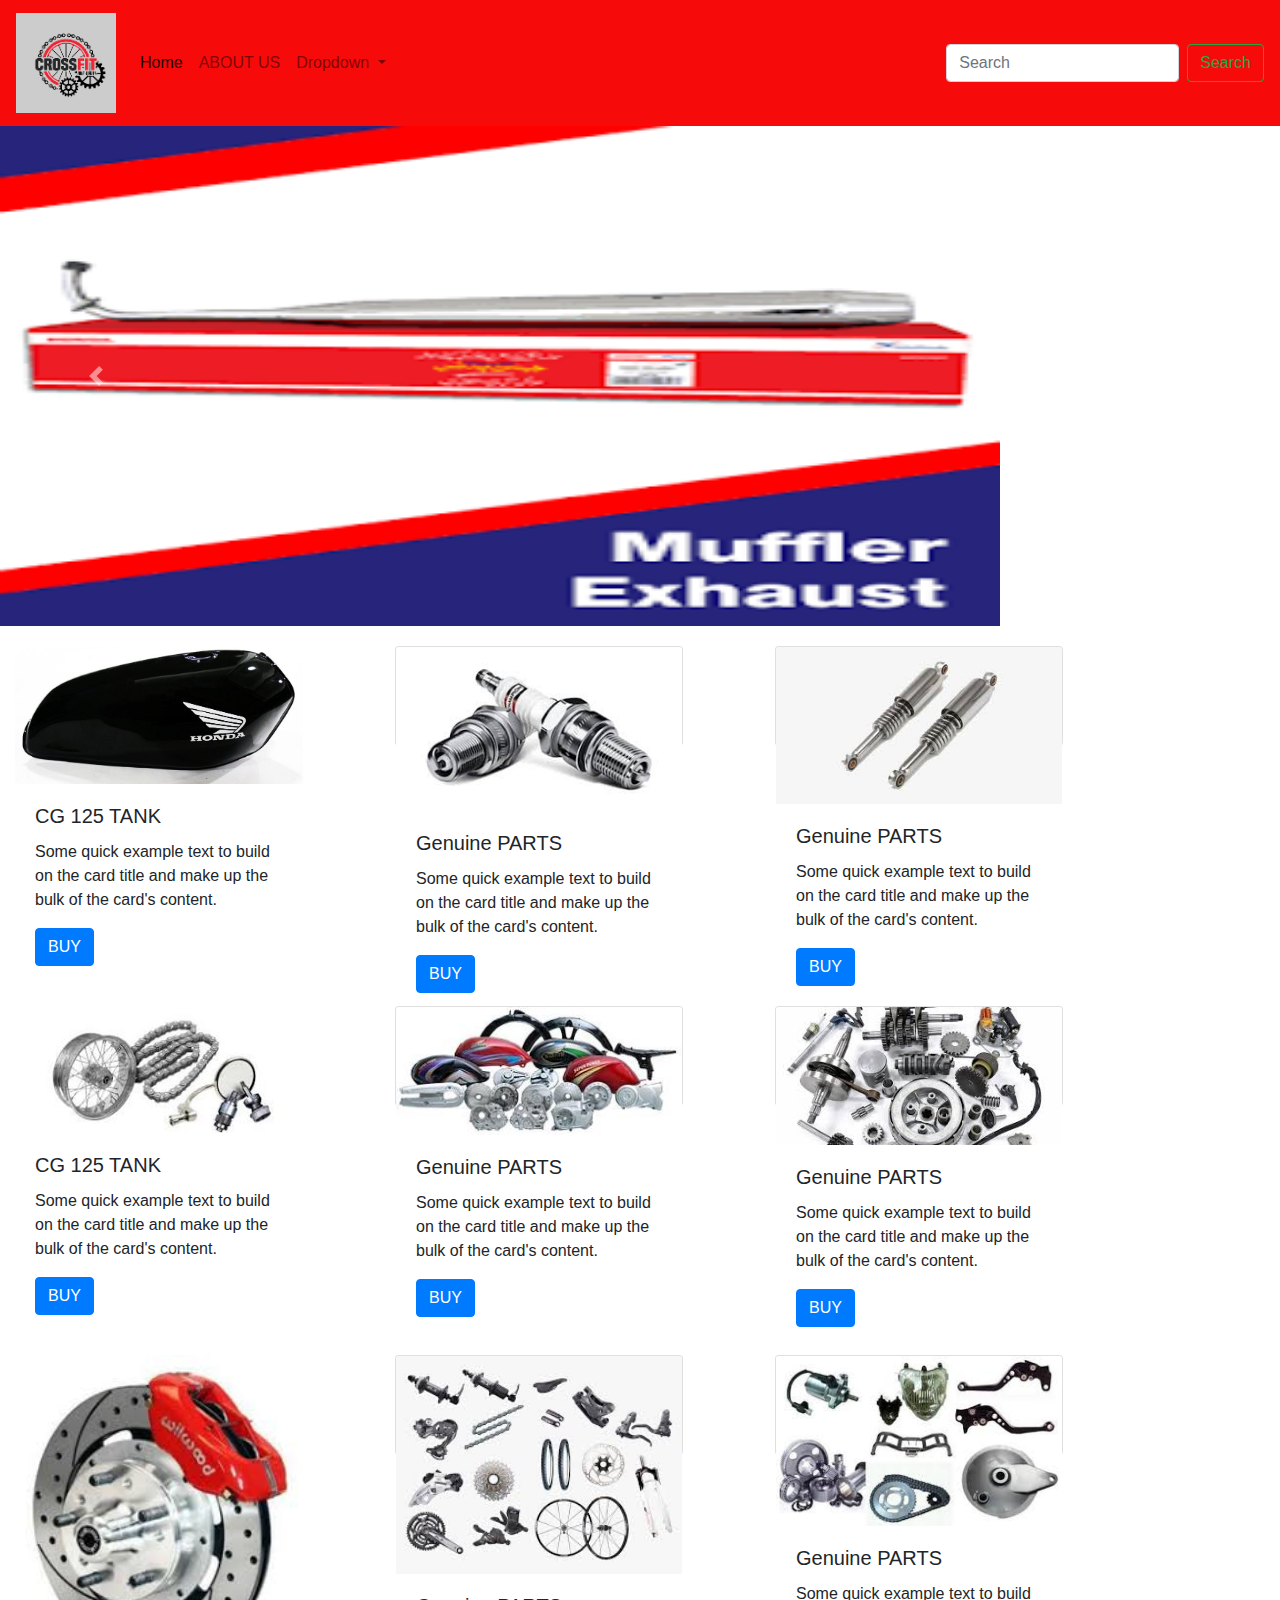
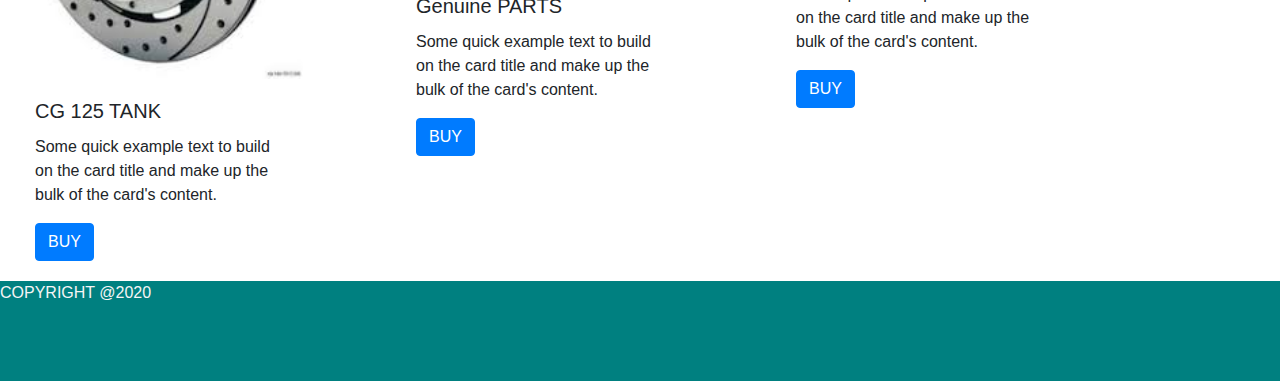
<file: index.html>
<!DOCTYPE html>
<html lang="en">

<head>
  <link rel="stylesheet" href="style.css">
  <link rel="stylesheet" href="css/bootstrap.css">
  <link rel="stylesheet" href="css/font-awesome.min.css">

  <title>bike parts</title>

</head>

<body>

  <!-- nav bar -->

  <nav class="navbar navbar-expand-lg navbar-light ">
    <a class="navbar-brand" href="#"><img height="100px" src="images/download.png" alt=""></a>
    <button class="navbar-toggler" type="button" data-toggle="collapse" data-target="#navbarSupportedContent"
      aria-controls="navbarSupportedContent" aria-expanded="false" aria-label="Toggle navigation">
      <span class="navbar-toggler-icon"></span>
    </button>

    <div class="collapse navbar-collapse" id="navbarSupportedContent">
      <ul class="navbar-nav mr-auto">
        <li class="nav-item active">
          <a class="nav-link" href=""</a>Home <span class="sr-only">(current)</span></a>
        </li>
        <li class="nav-item">
          <a class="nav-link" href="second.html">ABOUT US</a>
        </li>
        <li class="nav-item dropdown">
          <a class="nav-link dropdown-toggle" href="#" id="navbarDropdown" role="button" data-toggle="dropdown"
            aria-haspopup="true" aria-expanded="false">
            Dropdown
          </a>
          <div class="dropdown-menu" aria-labelledby="navbarDropdown">
            <a class="dropdown-item" href="70.html">Honda 7occ</a>
            <a class="dropdown-item" href="125.html">Honda CG 125</a>
            <div class="dropdown-divider"></div>
            <a class="dropdown-item" href="china.html">All china bikes</a>
          </div>
        </li>
        <!-- <li class="nav-item">
              <a class="nav-link disabled" href="#" tabindex="-1" aria-disabled="true">Disabled</a>
            </li> -->
      </ul>
      <form class="form-inline my-2 my-lg-0">
        <input class="form-control mr-sm-2" type="search" placeholder="Search" aria-label="Search">
        <button class="btn btn-outline-success my-2 my-sm-0" type="submit">Search</button>
      </form>
    </div>
  </nav>
  <!-- nav bar close -->

  <div id="carouselExampleControls" class="carousel slide" data-ride="carousel">
    <div class="carousel-inner">
      <div class="carousel-item active">
        <img width="1000px" height="500px" src="images/download (1).png" class="d-block" alt="...">
      </div>
      <div class="carousel-item">
        <img width="1000px" height="500px" src="images/png img part 1.jpg" class="d-block " alt="...">
      </div>
      <div class="carousel-item">
        <img width="1000px" height="500px" src="images/parts2.jpg" class="d-block " alt="...">
      </div>
    </div>
    <a class="carousel-control-prev" href="#carouselExampleControls" role="button" data-slide="prev">
      <span class="carousel-control-prev-icon" aria-hidden="true"></span>
      <span class="sr-only">Previous</span>
    </a>
    <a class="carousel-control-next" href="#carouselExampleControls" role="button" data-slide="next">
      <span class="carousel-control-next-icon" aria-hidden="true"></span>
      <span class="sr-only">Next</span>
    </a>
  </div>

  <!-- slider close -->


  <!-- cards...... -->



  <!-- <div class="container">
    <div class="" style="width: 18rem;">
      <img src="images/tank bike.jpg" class="card-img-top" alt="...">
      <div class="card-body">
        <h5 class="card-title">CG 125 TANK</h5>
        <p class="card-text">Some quick example text to build on the card title and make up the bulk of the card's
          content.</p>
        <a href="#" class="btn btn-primary">BUY</a>
      </div>
    </div> -->


    <!-- card 2 -->


    <!-- <div class="card" style="width: 18rem;">
      <img src="images/parts2.jpg" class="card-img-top" alt="...">
      <div class="card-body">
        <h5 class="card-title">Genuine PARTS</h5>
        <p class="card-text">Some quick example text to build on the card title and make up the bulk of the card's
          content.</p>
        <a href="#" class="btn btn-primary">BUY</a>
      </div>
    </div> -->

    <!-- card3 -->

    <!-- <div class="card" style="width: 18rem;">
      <img src="images/125 head.jpg" class="card-img-top" alt="...">
      <div class="card-body">
        <h5 class="card-title">Genuine PARTS</h5>
        <p class="card-text">Some quick example text to build on the card title and make up the bulk of the card's
          content.</p>
        <a href="#" class="btn btn-primary">BUY</a>
      </div>
    </div>

  </div> -->

  <div class="container">
    <div class="row">
      <div class="col-md-4">
        <div class="" style="width: 18rem;">
          <img src="images/tank bike.jpg" class="card-img-top" alt="...">
          <div class="card-body">
            <h5 class="card-title">CG 125 TANK</h5>
            <p class="card-text">Some quick example text to build on the card title and make up the bulk of the card's
              content.</p>
            <a href="#" class="btn btn-primary">BUY</a>
          </div>
        </div>
      </div>
      <div class="col-md-4">
        <div class="card" style="width: 18rem;">
          <img src="images/5img.jpg" class="card-img-top" alt="...">
          <div class="card-body">
            <h5 class="card-title">Genuine PARTS</h5>
            <p class="card-text">Some quick example text to build on the card title and make up the bulk of the card's
              content.</p>
            <a href="#" class="btn btn-primary">BUY</a>
          </div>
        </div>
      </div>
      <div class="col-md-4">
        <div class="card" style="width: 18rem;">
          <img src="images/4img.jpg" class="card-img-top" alt="...">
          <div class="card-body">
            <h5 class="card-title">Genuine PARTS</h5>
            <p class="card-text">Some quick example text to build on the card title and make up the bulk of the card's
              content.</p>
            <a href="#" class="btn btn-primary">BUY</a>
          </div>
        </div>
      </div>

    </div>
  </div>

<!-- cards next line -->


  <div class="container">
    <div class="row">
      <div class="col-md-4">
        <div class="" style="width: 18rem;">
          <img src="images/1 photo.jpg" class="card-img-top" alt="...">
          <div class="card-body">
            <h5 class="card-title">CG 125 TANK</h5>
            <p class="card-text">Some quick example text to build on the card title and make up the bulk of the card's
              content.</p>
            <a href="#" class="btn btn-primary">BUY</a>
          </div>
        </div>
      </div>
      <div class="col-md-4">
        <div class="card" style="width: 18rem;">
          <img src="images/2photo.jpg" class="card-img-top" alt="...">
          <div class="card-body">
            <h5 class="card-title">Genuine PARTS</h5>
            <p class="card-text">Some quick example text to build on the card title and make up the bulk of the card's
              content.</p>
            <a href="#" class="btn btn-primary">BUY</a>
          </div>
        </div>
      </div>
      <div class="col-md-4">
        <div class="card" style="width: 18rem;">
          <img src="images/3img.jpg" class="card-img-top" alt="...">
          <div class="card-body">
            <h5 class="card-title">Genuine PARTS</h5>
            <p class="card-text">Some quick example text to build on the card title and make up the bulk of the card's
              content.</p>
            <a href="#" class="btn btn-primary">BUY</a>
          </div>
        </div>
      </div>

    </div>
  </div>

  <!-- card next line -->


  <div class="container">
    <div class="row">
      <div class="col-md-4">
        <div class="" style="width: 18rem;">
          <img src="images/7img.jpg" class="card-img-top" alt="...">
          <div class="card-body">
            <h5 class="card-title">CG 125 TANK</h5>
            <p class="card-text">Some quick example text to build on the card title and make up the bulk of the card's
              content.</p>
            <a href="#" class="btn btn-primary">BUY</a>
          </div>
        </div>
      </div>
      <div class="col-md-4">
        <div class="card" style="width: 18rem;">
          <img src="images/6img.jpg" class="card-img-top" alt="...">
          <div class="card-body">
            <h5 class="card-title">Genuine PARTS</h5>
            <p class="card-text">Some quick example text to build on the card title and make up the bulk of the card's
              content.</p>
            <a href="#" class="btn btn-primary">BUY</a>
          </div>
        </div>
      </div>
      <div class="col-md-4">
        <div class="card" style="width: 18rem;">
          <img src="images/8img.jpg" class="card-img-top" alt="...">
          <div class="card-body">
            <h5 class="card-title">Genuine PARTS</h5>
            <p class="card-text">Some quick example text to build on the card title and make up the bulk of the card's
              content.</p>
            <a href="#" class="btn btn-primary">BUY</a>
          </div>
        </div>
      </div>

    </div>
  </div>



  <div class="end">
    COPYRIGHT @2020</div>
















  <!-- <div>
   <CEnter> <a href="second.html" class="about">GO TO PAGE ABOUT US</a> </CEnter>
</div> -->




  <script src="https://code.jquery.com/jquery-3.5.1.slim.min.js"
    integrity="sha384-DfXdz2htPH0lsSSs5nCTpuj/zy4C+OGpamoFVy38MVBnE+IbbVYUew+OrCXaRkfj"
    crossorigin="anonymous"></script>
  <script src="https://cdn.jsdelivr.net/npm/popper.js@1.16.0/dist/umd/popper.min.js"
    integrity="sha384-Q6E9RHvbIyZFJoft+2mJbHaEWldlvI9IOYy5n3zV9zzTtmI3UksdQRVvoxMfooAo"
    crossorigin="anonymous"></script>
  <script src="https://stackpath.bootstrapcdn.com/bootstrap/4.5.0/js/bootstrap.min.js"
    integrity="sha384-OgVRvuATP1z7JjHLkuOU7Xw704+h835Lr+6QL9UvYjZE3Ipu6Tp75j7Bh/kR0JKI"
    crossorigin="anonymous"></script>

</body>

</html>
</file>
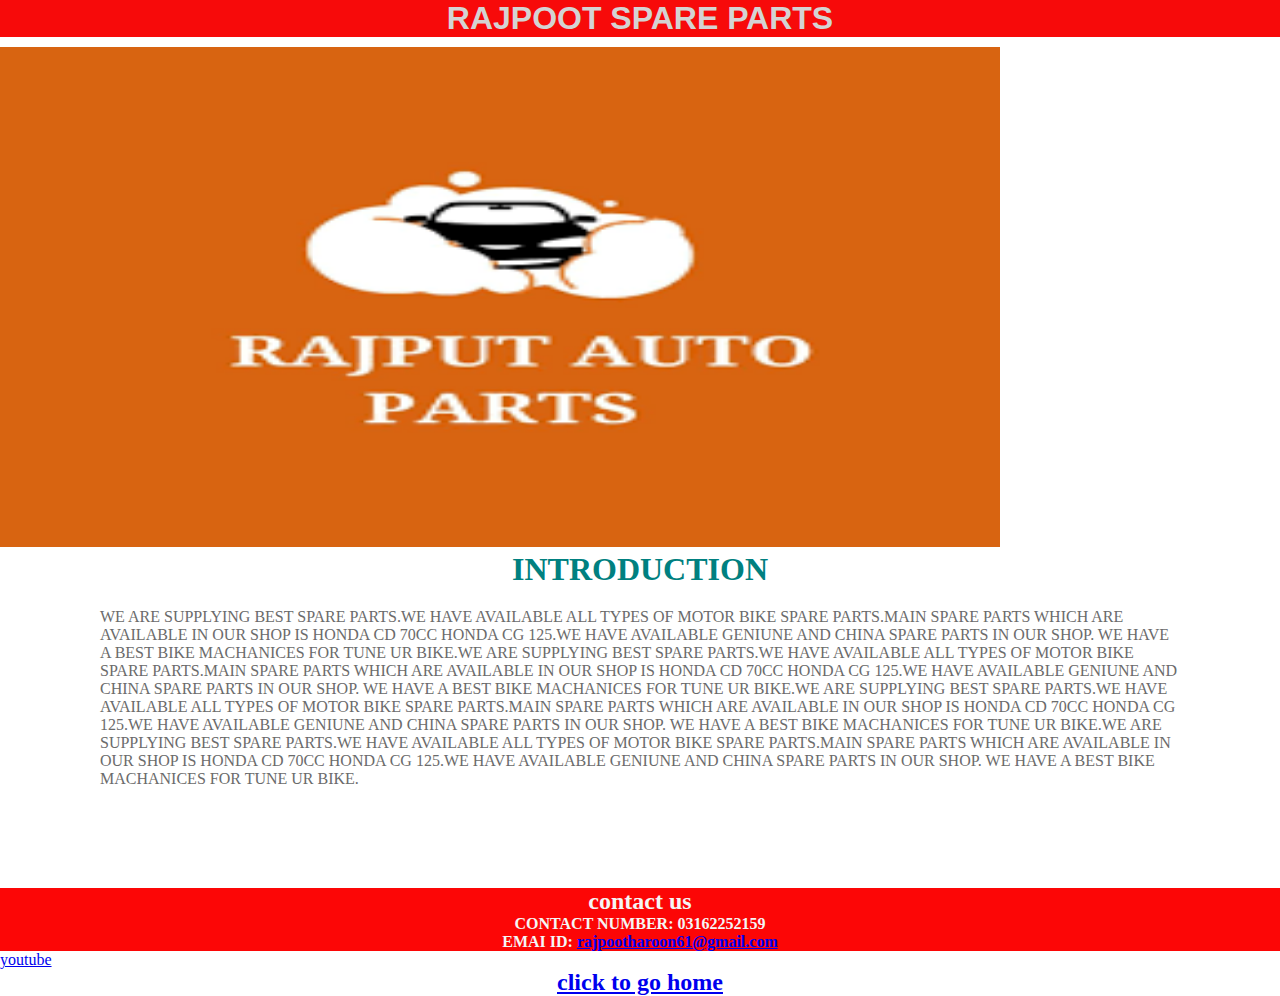
<file: second.html>
<!DOCTYPE html>
<html lang="en">

<head>

  <title>second page</title>
  <link rel="stylesheet" href="style.css">
</head>

<body>
  <div>
    <center>
      <h1 class="HEAD">RAJPOOT SPARE PARTS</h1>
    </center>
  </div>


  <div>
    <img class="img" width="1000px" height="500px" src="images/spare parts.png" alt="img">
  </div>

  <div class="INTRO">
    <h1>
      <b>
        <CENTER>
          INTRODUCTION
        </CENTER>
      </b>
    </h1>
  </div>

  <DIV class="PARA">
    WE ARE SUPPLYING BEST SPARE PARTS.WE HAVE AVAILABLE ALL TYPES OF MOTOR BIKE
    SPARE PARTS.MAIN SPARE PARTS WHICH ARE AVAILABLE IN OUR SHOP IS HONDA CD 70CC
    HONDA CG 125.WE HAVE AVAILABLE GENIUNE AND CHINA SPARE PARTS IN OUR SHOP.
    WE HAVE A BEST BIKE MACHANICES FOR TUNE UR BIKE.WE ARE SUPPLYING BEST SPARE PARTS.WE HAVE AVAILABLE ALL TYPES OF
    MOTOR BIKE
    SPARE PARTS.MAIN SPARE PARTS WHICH ARE AVAILABLE IN OUR SHOP IS HONDA CD 70CC
    HONDA CG 125.WE HAVE AVAILABLE GENIUNE AND CHINA SPARE PARTS IN OUR SHOP.
    WE HAVE A BEST BIKE MACHANICES FOR TUNE UR BIKE.WE ARE SUPPLYING BEST SPARE PARTS.WE HAVE AVAILABLE ALL TYPES OF
    MOTOR BIKE
    SPARE PARTS.MAIN SPARE PARTS WHICH ARE AVAILABLE IN OUR SHOP IS HONDA CD 70CC
    HONDA CG 125.WE HAVE AVAILABLE GENIUNE AND CHINA SPARE PARTS IN OUR SHOP.
    WE HAVE A BEST BIKE MACHANICES FOR TUNE UR BIKE.WE ARE SUPPLYING BEST SPARE PARTS.WE HAVE AVAILABLE ALL TYPES OF
    MOTOR BIKE
    SPARE PARTS.MAIN SPARE PARTS WHICH ARE AVAILABLE IN OUR SHOP IS HONDA CD 70CC
    HONDA CG 125.WE HAVE AVAILABLE GENIUNE AND CHINA SPARE PARTS IN OUR SHOP.
    WE HAVE A BEST BIKE MACHANICES FOR TUNE UR BIKE.

  </DIV>















  <!-- contact info -->

  <DIV class="CONT">
    <div>
      <center class="con">
        <h2> <b> contact us </b> </h2>
      </center>
    </div>

    <DIV>
      <center class="con"> <b> CONTACT NUMBER: 03162252159 </b> </center>
    </DIV>


    <div class="con">
      <center> <b> EMAI ID: <a href="www.gmail.com">rajpootharoon61@gmail.com</a> </b> </center>
    </div>

    <div>
      <a href="www.youtube.com">youtube</a>
    </div>

  </DIV>














  <a href="index.html">
    <center>
      <h2 class="home">click to go home
  </a> </h2>
  </center>






</body>

</html>
</file>
<file: style.css>
*{
    margin: 0px;
    padding: 0px;
   
   
}



.navbar{

    background-color:#f70a0a !important;

}


.container{
    display: inline-block;
}

.card{
    height: 100px;
}

.about{
    color: darkcyan;
    background-color: darkgrey;
}
.HEAD{
    color:rgb(212, 211, 211);
    background-color:#f70a0a ;
    font-family: 'Segoe UI', Tahoma, Geneva, Verdana, sans-serif;
    text-shadow: rgb(15, 3, 3);
}

.con{
    background-color: #fc0606;

    color: whitesmoke
   
}

.home{
    background-color: ;
    color: whitesmoke;
}
.end{
    color: whitesmoke;
    background-color: teal;
    height: 100PX;
}
.CONT{
    margin-top: 100px;
}
 
.img{
    margin-top: 10px;
}
.INTRO{
    color: teal;
}

.PARA{
    font-size: medium;
    margin-top: 20PX;
    margin-left: 100PX;
    margin-right: 100px;
    align-items: center;
    color: rgb(107, 107, 107);
    
}

.honda70{

    margin-top: 50PX;
    
    
}
.col-md-4{
    margin-top: 20px;
}
.body70{
    background-color: #f70a0a;
}
</file>
